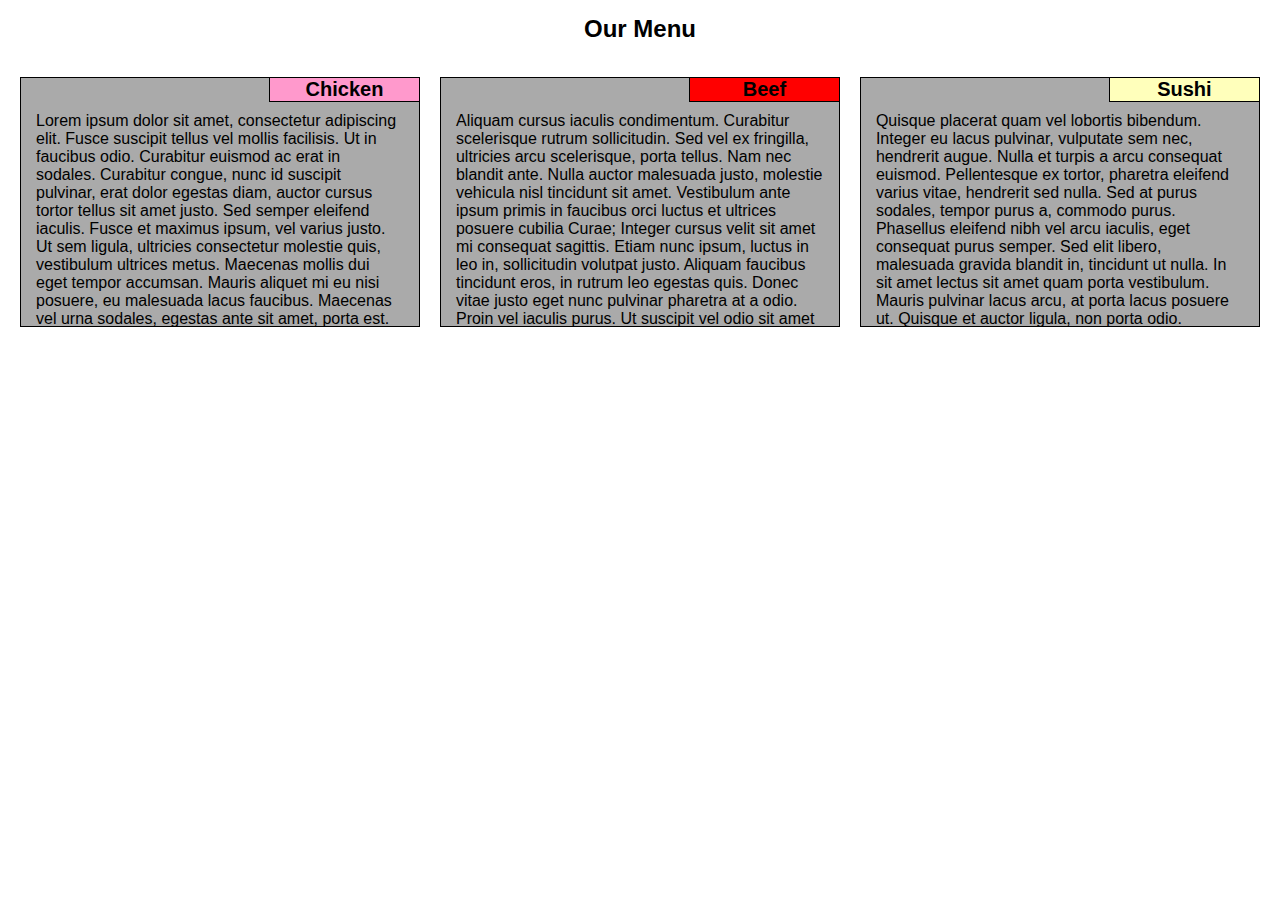
<file: 2 Intro to CSS3/index.html>
<!doctype html>
<html>
	<head>
		<meta charset="utf-8">
		<meta http-equiv="X-UA-Compatible" content="IE=edge">
		<meta name="viewport" content="width=device-width, initial-scale=1">
		<link rel="stylesheet" href="css/style.css">
		<title>Ruby on Rails Specialization Course 4: HTML, CSS, and Javascript for Web Developers - Assignment 2</title>
	</head>
	<body>
		<div class="container-fluid">
			<header>
				<h2>Our Menu</h2>
			</header>
			<div class="row">
			<div class="col-md-6 col-lg-4">
				<section>
					<header class="pink">Chicken</header>
					<article>Lorem ipsum dolor sit amet, consectetur adipiscing elit. Fusce suscipit tellus vel mollis facilisis. Ut in faucibus odio. Curabitur euismod ac erat in sodales. Curabitur congue, nunc id suscipit pulvinar, erat dolor egestas diam, auctor cursus tortor tellus sit amet justo. Sed semper eleifend iaculis. Fusce et maximus ipsum, vel varius justo. Ut sem ligula, ultricies consectetur molestie quis, vestibulum ultrices metus. Maecenas mollis dui eget tempor accumsan. Mauris aliquet mi eu nisi posuere, eu malesuada lacus faucibus. Maecenas vel urna sodales, egestas ante sit amet, porta est. Praesent auctor arcu quis nisl finibus vehicula eu vitae nunc. Vivamus ultrices ligula id lorem pellentesque laoreet. Proin eget mi velit.</article>
				</section>
			</div>
			<div class="col-md-6 col-lg-4">
				<section>
					<header class="red">Beef</header>
					<article>Aliquam cursus iaculis condimentum. Curabitur scelerisque rutrum sollicitudin. Sed vel ex fringilla, ultricies arcu scelerisque, porta tellus. Nam nec blandit ante. Nulla auctor malesuada justo, molestie vehicula nisl tincidunt sit amet. Vestibulum ante ipsum primis in faucibus orci luctus et ultrices posuere cubilia Curae; Integer cursus velit sit amet mi consequat sagittis. Etiam nunc ipsum, luctus in leo in, sollicitudin volutpat justo. Aliquam faucibus tincidunt eros, in rutrum leo egestas quis. Donec vitae justo eget nunc pulvinar pharetra at a odio. Proin vel iaculis purus. Ut suscipit vel odio sit amet porttitor. In cursus neque eu ante tempus consectetur.</article>
				</section>
			</div>
			<div class="col-md-12 col-lg-4">
				<section>
					<header class="beige">Sushi</header>
					<article>Quisque placerat quam vel lobortis bibendum. Integer eu lacus pulvinar, vulputate sem nec, hendrerit augue. Nulla et turpis a arcu consequat euismod. Pellentesque ex tortor, pharetra eleifend varius vitae, hendrerit sed nulla. Sed at purus sodales, tempor purus a, commodo purus. Phasellus eleifend nibh vel arcu iaculis, eget consequat purus semper. Sed elit libero, malesuada gravida blandit in, tincidunt ut nulla. In sit amet lectus sit amet quam porta vestibulum. Mauris pulvinar lacus arcu, at porta lacus posuere ut. Quisque et auctor ligula, non porta odio.</article>
				</section>
			</div>
			</div>
		</div>
	</body>
</html>
</file>
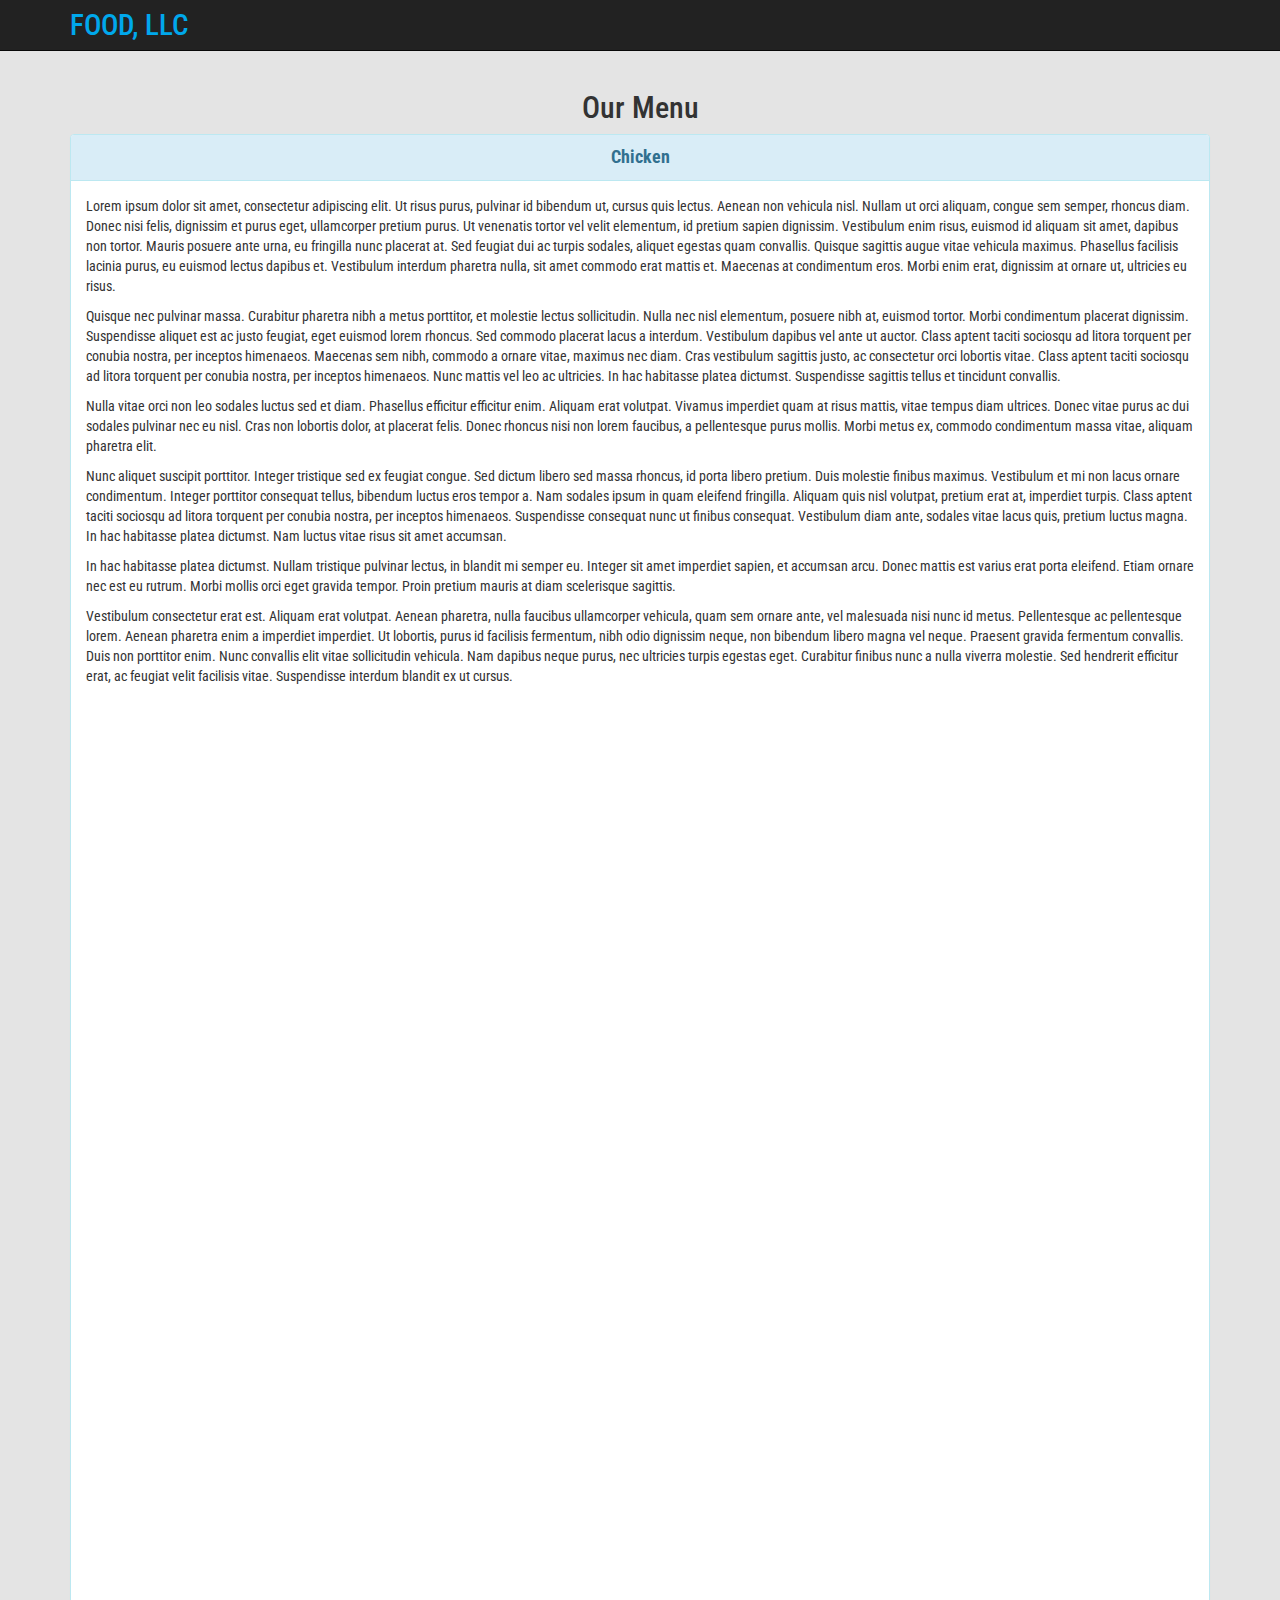
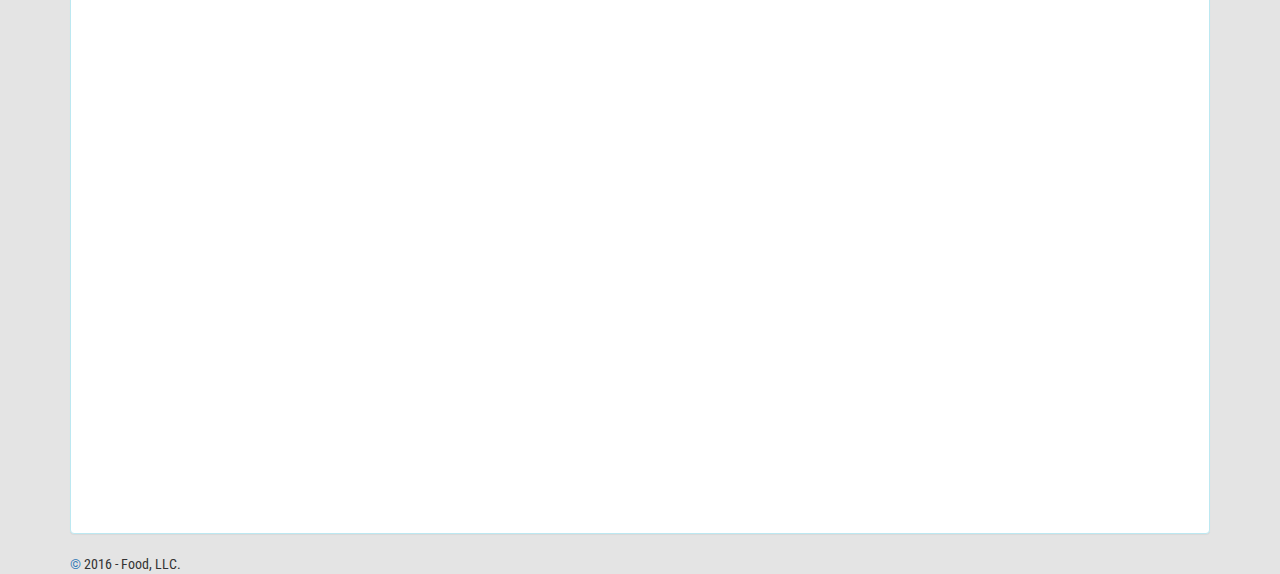
<file: 3 Coding the Static Site/index.html>
<!doctype html>
<html lang="en">
	<head>
		<meta charset="utf-8">
		<meta http-equiv="X-UA-Compatible" content="IE=edge">
		<meta name="viewport" content="width=device-width, initial-scale=1">
		<title>Ruby on Rails Specialization Course 4: HTML, CSS, and Javascript for Web Developers - Assignment 3</title>
		<link rel="stylesheet" href="css/bootstrap.min.css">
		<link rel="stylesheet" href="css/styles.css">
		<link href="https://fonts.googleapis.com/css?family=Roboto+Condensed" rel="stylesheet">
	</head>
	<body>
		<!-- Site navbar -->
		<nav id="site-nav" class="navbar navbar-inverse navbar-static-top">
			<div class="container">
				<header class="navbar-header">
					<div class="navbar-brand">
						<a href="index.html"><h1>Food, LLC</h1></a>
					</div>
					
					<!-- Collapsible menu button -->
					<button type="button" class="navbar-toggle collapsed" data-toggle="collapse" data-target="#navbar-collapsible" aria-expanded="false">
						<span class="sr-only">Toggle navigation</span>
						<span class="icon-bar"></span>
						<span class="icon-bar"></span>
						<span class="icon-bar"></span>
					</button>
				</header>
				
				<!-- Collapsible menu items -->
				<div class="collapse navbar-collapse" id="navbar-collapsible">
					<ul class="nav navbar-nav visible-xs text-center">
						<li><a href="index.html"><span class="glyphicon glyphicon-cutlery"></span>&nbsp;Chicken</a></li>
						<li><a href="beef.html"><span class="glyphicon glyphicon-fire"></span>&nbsp;Beef</a></li>
						<li><a href="sushi.html"><span class="glyphicon glyphicon-ice-lolly-tasted"></span>&nbsp;Sushi</a></li>
					</ul>
				</div>
				<!-- Collapsible menu ends -->
			</div>
		</nav>
		<!-- Site navbar ends -->
		
		<!-- Main content -->
		<div id="main-content" class="container">
			<!-- Page header -->
			<header class="text-center"><h2>Our Menu</h2></header>
			
			<!-- Grid row -->
			<div class="row">
				<!-- Would've used a jumbotron for this, but assignment calls for grid system. -->
				<div class="col-xs-12">
					<section class="panel panel-info">
						<header class="panel-heading text-center">Chicken</header>
						<article class="panel-body">
							<p>Lorem ipsum dolor sit amet, consectetur adipiscing elit. Ut risus purus, pulvinar id bibendum ut, cursus quis lectus. Aenean non vehicula nisl. Nullam ut orci aliquam, congue sem semper, rhoncus diam. Donec nisi felis, dignissim et purus eget, ullamcorper pretium purus. Ut venenatis tortor vel velit elementum, id pretium sapien dignissim. Vestibulum enim risus, euismod id aliquam sit amet, dapibus non tortor. Mauris posuere ante urna, eu fringilla nunc placerat at. Sed feugiat dui ac turpis sodales, aliquet egestas quam convallis. Quisque sagittis augue vitae vehicula maximus. Phasellus facilisis lacinia purus, eu euismod lectus dapibus et. Vestibulum interdum pharetra nulla, sit amet commodo erat mattis et. Maecenas at condimentum eros. Morbi enim erat, dignissim at ornare ut, ultricies eu risus.</p>
							<p>Quisque nec pulvinar massa. Curabitur pharetra nibh a metus porttitor, et molestie lectus sollicitudin. Nulla nec nisl elementum, posuere nibh at, euismod tortor. Morbi condimentum placerat dignissim. Suspendisse aliquet est ac justo feugiat, eget euismod lorem rhoncus. Sed commodo placerat lacus a interdum. Vestibulum dapibus vel ante ut auctor. Class aptent taciti sociosqu ad litora torquent per conubia nostra, per inceptos himenaeos. Maecenas sem nibh, commodo a ornare vitae, maximus nec diam. Cras vestibulum sagittis justo, ac consectetur orci lobortis vitae. Class aptent taciti sociosqu ad litora torquent per conubia nostra, per inceptos himenaeos. Nunc mattis vel leo ac ultricies. In hac habitasse platea dictumst. Suspendisse sagittis tellus et tincidunt convallis.</p>
							<p>Nulla vitae orci non leo sodales luctus sed et diam. Phasellus efficitur efficitur enim. Aliquam erat volutpat. Vivamus imperdiet quam at risus mattis, vitae tempus diam ultrices. Donec vitae purus ac dui sodales pulvinar nec eu nisl. Cras non lobortis dolor, at placerat felis. Donec rhoncus nisi non lorem faucibus, a pellentesque purus mollis. Morbi metus ex, commodo condimentum massa vitae, aliquam pharetra elit.</p>
							<p>Nunc aliquet suscipit porttitor. Integer tristique sed ex feugiat congue. Sed dictum libero sed massa rhoncus, id porta libero pretium. Duis molestie finibus maximus. Vestibulum et mi non lacus ornare condimentum. Integer porttitor consequat tellus, bibendum luctus eros tempor a. Nam sodales ipsum in quam eleifend fringilla. Aliquam quis nisl volutpat, pretium erat at, imperdiet turpis. Class aptent taciti sociosqu ad litora torquent per conubia nostra, per inceptos himenaeos. Suspendisse consequat nunc ut finibus consequat. Vestibulum diam ante, sodales vitae lacus quis, pretium luctus magna. In hac habitasse platea dictumst. Nam luctus vitae risus sit amet accumsan.</p>
							<p>In hac habitasse platea dictumst. Nullam tristique pulvinar lectus, in blandit mi semper eu. Integer sit amet imperdiet sapien, et accumsan arcu. Donec mattis est varius erat porta eleifend. Etiam ornare nec est eu rutrum. Morbi mollis orci eget gravida tempor. Proin pretium mauris at diam scelerisque sagittis.</p>
							<p>Vestibulum consectetur erat est. Aliquam erat volutpat. Aenean pharetra, nulla faucibus ullamcorper vehicula, quam sem ornare ante, vel malesuada nisi nunc id metus. Pellentesque ac pellentesque lorem. Aenean pharetra enim a imperdiet imperdiet. Ut lobortis, purus id facilisis fermentum, nibh odio dignissim neque, non bibendum libero magna vel neque. Praesent gravida fermentum convallis. Duis non porttitor enim. Nunc convallis elit vitae sollicitudin vehicula. Nam dapibus neque purus, nec ultricies turpis egestas eget. Curabitur finibus nunc a nulla viverra molestie. Sed hendrerit efficitur erat, ac feugiat velit facilisis vitae. Suspendisse interdum blandit ex ut cursus.</p>
						</article>
					</section>
				</div>
			</div>
		</div>		
		<!-- Main content ends -->
		
		<!-- Site footer -->
		<footer>
			<div class="container"><a href="extra/index.html">&copy;</a> 2016 - Food, LLC.</div>
		</footer>
		
		<!-- jQuery (Bootstrap JS plugins depend on it, so bootstrap.js must come after). -->
		<script src="js/jquery-1.11.3.min.js"></script>
		<script src="js/bootstrap.min.js"></script>
	</body>
</html>
</file>
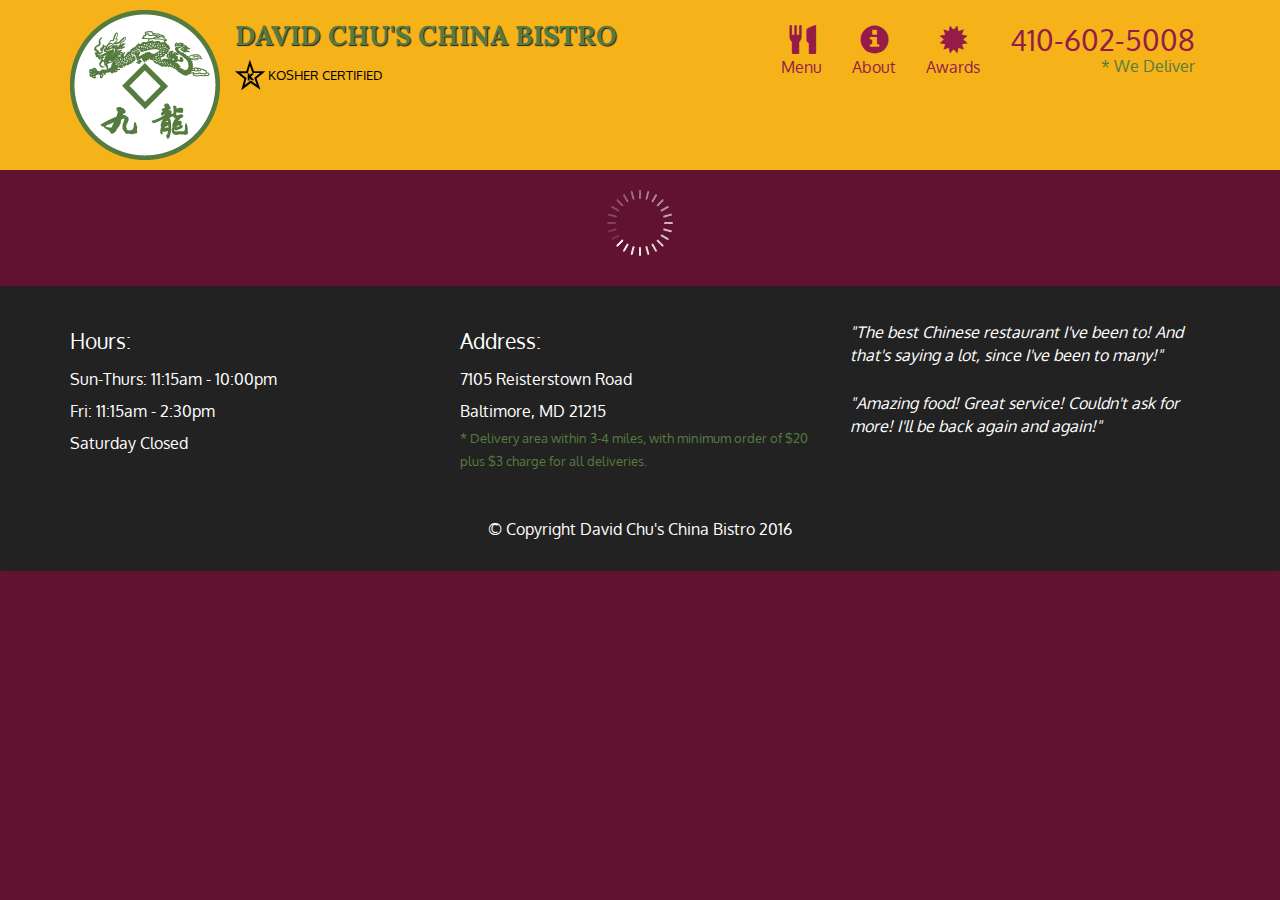
<file: 5 Using JS to Build Web Apps/index.html>
<!doctype html>
<html lang="en">
  <head>
    <meta charset="utf-8">
    <meta http-equiv="X-UA-Compatible" content="IE=edge">
    <meta name="viewport" content="width=device-width, initial-scale=1">
    <title>David Chu's China Bistro</title>
    <link rel="stylesheet" href="css/bootstrap.min.css">
    <link rel="stylesheet" href="css/styles.css">
    <link href='https://fonts.googleapis.com/css?family=Oxygen:400,300,700' rel='stylesheet' type='text/css'>
    <link href='https://fonts.googleapis.com/css?family=Lora' rel='stylesheet' type='text/css'>
  </head>
<body>
  <header>
    <nav id="header-nav" class="navbar navbar-default">
      <div class="container">
        <div class="navbar-header">
          <a href="index.html" class="pull-left visible-md visible-lg">
            <div id="logo-img" alt="Logo image"></div>
          </a>

          <div class="navbar-brand">
            <a href="index.html"><h1>David Chu's China Bistro</h1></a>
            <p>
              <img src="images/star-k-logo.png" alt="Kosher certification">
              <span>Kosher Certified</span>
            </p>
          </div>

          <button id="navbarToggle" type="button" class="navbar-toggle collapsed" data-toggle="collapse" data-target="#collapsable-nav" aria-expanded="false">
            <span class="sr-only">Toggle navigation</span>
            <span class="icon-bar"></span>
            <span class="icon-bar"></span>
            <span class="icon-bar"></span>
          </button>
        </div>
        
        <div id="collapsable-nav" class="collapse navbar-collapse">
           <ul id="nav-list" class="nav navbar-nav navbar-right">
            <li id="navHomeButton" class="visible-xs active">
              <a href="index.html">
                <span class="glyphicon glyphicon-home"></span> Home</a>
            </li>
            <li id="navMenuButton">
              <a href="#" onclick="$dc.loadMenuCategories();">
                <span class="glyphicon glyphicon-cutlery"></span><br class="hidden-xs"> Menu</a>
            </li>
            <li>
              <a href="#">
                <span class="glyphicon glyphicon-info-sign"></span><br class="hidden-xs"> About</a>
            </li>
            <li>
              <a href="#">
                <span class="glyphicon glyphicon-certificate"></span><br class="hidden-xs"> Awards</a>
            </li>
            <li id="phone" class="hidden-xs">
              <a href="tel:410-602-5008">
                <span>410-602-5008</span></a><div>* We Deliver</div>
            </li>
          </ul><!-- #nav-list -->
        </div><!-- .collapse .navbar-collapse -->
      </div><!-- .container -->
    </nav><!-- #header-nav -->
  </header>

  <div id="call-btn" class="visible-xs">
    <a class="btn" href="tel:410-602-5008">
    <span class="glyphicon glyphicon-earphone"></span>
    410-602-5008
    </a>
  </div>
  <div id="xs-deliver" class="text-center visible-xs">* We Deliver</div>

  <div id="main-content" class="container"></div>

  <footer class="panel-footer">
    <div class="container">
      <div class="row">
        <section id="hours" class="col-sm-4">
          <span>Hours:</span><br>
          Sun-Thurs: 11:15am - 10:00pm<br>
          Fri: 11:15am - 2:30pm<br>
          Saturday Closed
          <hr class="visible-xs">
        </section>
        <section id="address" class="col-sm-4">
          <span>Address:</span><br>
          7105 Reisterstown Road<br>
          Baltimore, MD 21215
          <p>* Delivery area within 3-4 miles, with minimum order of $20 plus $3 charge for all deliveries.</p>
          <hr class="visible-xs">
        </section>
        <section id="testimonials" class="col-sm-4">
          <p>"The best Chinese restaurant I've been to! And that's saying a lot, since I've been to many!"</p>
          <p>"Amazing food! Great service! Couldn't ask for more! I'll be back again and again!"</p>
        </section>
      </div>
      <div class="text-center">&copy; Copyright David Chu's China Bistro 2016</div>
    </div>
  </footer>

  <!-- jQuery (Bootstrap JS plugins depend on it) -->
  <script src="js/jquery-2.1.4.min.js"></script>
  <script src="js/bootstrap.min.js"></script>
  <script src="js/ajax-utils.js"></script>
  <script src="js/script.js"></script>
</body>
</html>
</file>
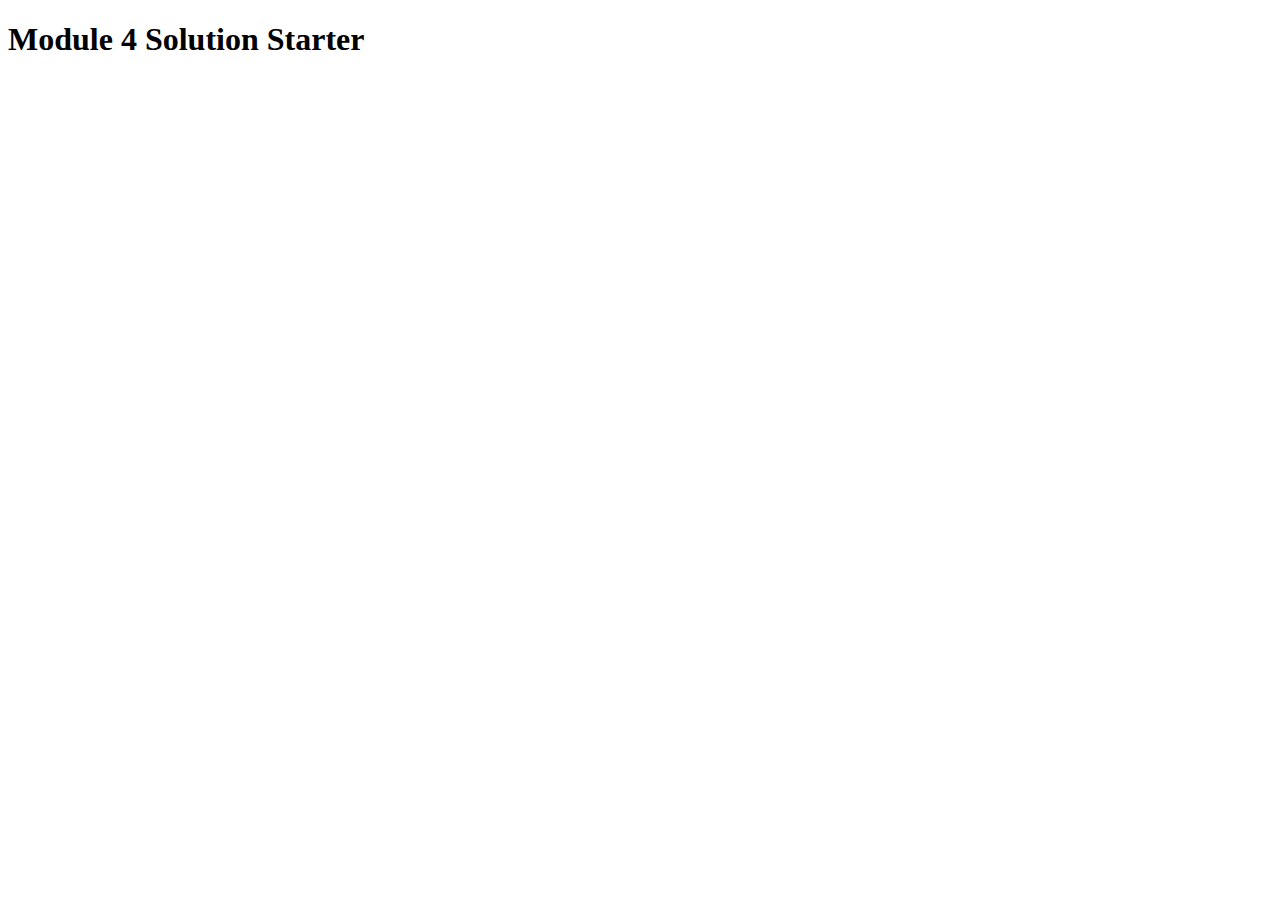
<file: 4 Intro to Javascript/starter_code/index.html>
<!DOCTYPE html>
<html>
<head>
  <meta charset="utf-8">
  <title>Module 4 Solution Starter</title>
  <script>
    var names = []; // DO NOT REMOVE
  </script>
  <script src="SpeakHello.js"></script>
  <script src="SpeakGoodBye.js"></script>
  <script src="script.js"></script>
</head>
<body>
  <h1>Module 4 Solution Starter</h1>
</body>
</html>
</file>
<file: 2 Intro to CSS3/css/style.css>
/********** Base styles **********/
* {
	box-sizing: border-box;
	margin: 0;
	padding: 0;
}

body {	
	font-family: Helvetica, sans-serif;
	padding-top: 15px;
}

h2 {
	width: auto;
	margin-left: auto;
	margin-right: auto;
	margin-bottom: 24px;
	text-align: center;
}

div.row > div {
	float: left;
}

section {
	margin: 10px;
	border: 1px solid #000000;
	background-color: #AAAAAA;
	height: 250px;
	overflow: hidden;
}

section > header {
	width: 150px;
	text-align: center;
	border-left: 1px solid #000000;	
	border-bottom: 1px solid #000000;
	float: right;
	margin-bottom: 10px;
	font-size: 1.25em;
	font-weight: bold;
}

article {
	clear: both;
	padding: 0 15px;
}

.container-fluid {
  padding-right: 10px;
  padding-left: 10px;
}

.pink {
	background-color: #FF99CC;
}

.red {
	background-color: #FF0000;
}

.beige {
	background-color: #FFFFBB
}

/* Simple Responsive Framework. */
.row {
	width: 100%;
}

/* Large devices only */
@media (min-width: 992px) {	
	.col-lg-1 {
		width: 8.33%;
	}
	
	.col-lg-2 {
		width: 16.66%;
	}
	
	.col-lg-3 {
		width: 25%;
	}
	
	.col-lg-4 {
		width: 33.33%;
	}
	
	.col-lg-5 {
		width: 41.66%;
	}
	
	.col-lg-6 {
		width: 50%;
	}
	
	.col-lg-7 {
		width: 58.33%;
	}
	
	.col-lg-8 {
		width: 66.66%;
	}
	
	.col-lg-9 {
		width: 74.99%;
	}
	
	.col-lg-10 {
		width: 83.33%;
	}
	
	.col-lg-11 {
		width: 91.66%;
	}
	
	.col-lg-12 {
		width: 100%;
	}
}

/* Medium devices only */
@media (min-width: 768px) and (max-width: 991px) {
	.col-md-1 {
		width: 8.33%;
	}
	
	.col-md-2 {
		width: 16.66%;
	}
	
	.col-md-3 {
		width: 25%;
	}
	
	.col-md-4 {
		width: 33.33%;
	}
	
	.col-md-5 {
		width: 41.66%;
	}
	
	.col-md-6 {
		width: 50%;
	}
	
	.col-md-7 {
		width: 58.33%;
	}
	
	.col-md-8 {
		width: 66.66%;
	}
	
	.col-md-9 {
		width: 74.99%;
	}
	
	.col-md-10 {
		width: 83.33%;
	}
	
	.col-md-11 {
		width: 91.66%;
	}
	
	.col-md-12 {
		width: 100%;
	}
}

/* Small devices only */
@media (max-width: 767px) {	
	body > div.container-fluid {
		padding-right: 20px;
		padding-left: 20px;
	}
}
</file>
<file: 3 Coding the Static Site/css/styles.css>
/* Generic/global styles */
body {
	font-family: 'Roboto Condensed', sans-serif;
	background-color: #e4e4e4;
}

/* Navbar styles */
#site-nav * {
	color: #00a8ec;
}

#site-nav h1 {
	font-size: 1.6em;
	margin: 0;
	padding: 0;
}

#site-nav div.navbar-brand a:hover, #site-nav div.navbar-brand a:focus {
	text-decoration: none;
}

#site-nav .navbar-brand {
	padding: 10px 15px;
	text-transform: uppercase;
}

#site-nav .navbar-nav li:hover {
	background-color: #bfbfbf;
}

/* Page header styles */
#main-content > header {
	margin: 0;
	padding: 0;
}

/* Generic styling */
.panel {
	height: 2000px;
}

.panel-heading {
	font-size: 1.25em;
	font-weight: bold;
}
</file>
<file: 5 Using JS to Build Web Apps/css/styles.css>
body {
  font-size: 16px;
  color: #fff;
  background-color: #61122f;
  font-family: 'Oxygen', sans-serif;
}

/** HEADER **/
#header-nav {
  background-color: #f6b319;
  border-radius: 0;
  border: 0;
}

#logo-img {
  background: url('../images/restaurant-logo_large.png') no-repeat;
  width: 150px;
  height: 150px;
  margin: 10px 15px 10px 0;
}

.navbar-brand {
  padding-top: 25px;
}
.navbar-brand h1 { /* Restaurant name */
  font-family: 'Lora', serif;
  color: #557c3e;
  font-size: 1.5em;
  text-transform: uppercase;
  font-weight: bold;
  text-shadow: 1px 1px 1px #222;
  margin-top: 0;
  margin-bottom: 0;
  line-height: .75;
}
.navbar-brand a:hover, .navbar-brand a:focus {
  text-decoration: none;
}
.navbar-brand p { /* Kosher cert */
  color: #000;
  text-transform: uppercase;
  font-size: .7em;
  margin-top: 15px;
}
.navbar-brand p span { /* Star-K */
  vertical-align: middle;
}

#nav-list {
  margin-top: 10px;
}
#nav-list a {
  color: #951C49;
  text-align: center;
}
#nav-list a:hover {
  background: #E7E7E7;
}
#nav-list a span {
  font-size: 1.8em;
}

#phone {
  margin-top: 5px;
}
#phone a { /* Phone number */
  text-align: right;
  padding-bottom: 0;
}
#phone div { /* We Deliver */
  color: #557c3e;
  text-align: right;
  padding-right: 15px;
}

.navbar-header button.navbar-toggle, .navbar-header .icon-bar {
  border: 1px solid #61122f;
}
.navbar-header button.navbar-toggle {
  clear: both;
  margin-top: -30px;
}
/* END HEADER */

/* FOOTER */
.panel-footer {
  margin-top: 30px;
  padding-top: 35px;
  padding-bottom: 30px;
  background-color: #222;
  border-top: 0;
}
.panel-footer div.row {
  margin-bottom: 35px;
}
#hours, #address {
  line-height: 2;
}
#hours > span, #address > span {
  font-size: 1.3em;
}
#address p {
  color: #557c3e;
  font-size: .8em;
  line-height: 1.8;
}
#testimonials {
  font-style: italic;
}
#testimonials p:nth-child(2) {
  margin-top: 25px;
}
/* END FOOTER */



/* HOME PAGE */
.container .jumbotron {
  box-shadow: 0 0 50px #3F0C1F;
  border: 2px solid #3F0C1F;
}

#menu-tile, #specials-tile, #map-tile {
  height: 250px;
  width: 100%;
  margin-bottom: 15px;
  position: relative;
  border: 2px solid #3F0C1F;
  overflow: hidden;
}
#menu-tile:hover, #specials-tile:hover, #map-tile:hover {
  box-shadow: 0 1px 5px 1px #cccccc;
}
#menu-tile {
  background: url('../images/menu-tile.jpg') no-repeat;
  background-position: center;
}
#specials-tile {
  background: url('../images/specials-tile.jpg') no-repeat;
  background-position: center;
}
#menu-tile span, #specials-tile span, #map-tile span {
  position: absolute;
  bottom: 0;
  right: 0;
  width: 100%;
  text-align: center;
  font-size: 1.6em;
  text-transform: uppercase;
  background-color: #000;
  color: #fff;
  opacity: .8;
}
/* END HOME PAGE */

/* MENU CATEGORIES PAGE */
.category-tile { 
  position: relative;
  border: 2px solid #3F0C1F;
  overflow: hidden;
  width: 200px;
  height: 200px;
  margin: 0 auto 15px;
}
.category-tile span {
  position: absolute;
  bottom: 0;
  right: 0;
  width: 100%;
  text-align: center;
  font-size: 1.2em;
  text-transform: uppercase;
  background-color: #000;
  color: #fff;
  opacity: .8;
}
.category-tile:hover {
  box-shadow: 0 1px 5px 1px #cccccc;
}

#menu-categories-title + div {
  margin-bottom: 50px;
}
/* END MENU CATEGORIES PAGE */

/* SINGLE CATEGORY PAGE */
.menu-item-tile {
  margin-bottom: 25px;
}
.menu-item-tile hr {
  width: 80%;
}
.menu-item-tile .menu-item-price {
  font-size: 1.1em;
  text-align: right;
  margin-top: -15px;
  margin-right: -15px;
}
.menu-item-tile .menu-item-price span {
  font-size: .6em;
}
.menu-item-photo {
  position: relative;
  border: 2px solid #3F0C1F; 
  overflow: hidden;
  padding: 0;
  margin-right: -15px;
  margin-left: auto;
  margin-bottom: 20px;
  max-width: 250px;
}
.menu-item-photo div {
  position: absolute;
  bottom: 0;
  right: 0;
  width: 80px;
  background-color: #557c3e;
  text-align: center;
}
.menu-item-description {
  padding-right: 30px;
}
h3.menu-item-title {
  margin: 0 0 10px;
}
.menu-item-details {
  font-size: .9em;
  font-style: italic;
}
/* END SINGLE CATEGORY PAGE */


/********** Large devices only **********/
@media (min-width: 1200px) {
  .container .jumbotron {
    background: url('../images/jumbotron_1200.jpg') no-repeat;
    height: 675px;
  }
}

/********** Medium devices only **********/
@media (min-width: 992px) and (max-width: 1199px) {
  /* Header */
  #logo-img {
    background: url('../images/restaurant-logo_medium.png') no-repeat;
    width: 100px;
    height: 100px;
    margin: 5px 5px 5px 0;
  }
  /* End Header */

  /* Home Page */
  .container .jumbotron {
    background: url('../images/jumbotron_992.jpg') no-repeat;
    height: 558px;
  }
  /* End Home Page */
}

/********** Small devices only **********/
@media (min-width: 768px) and (max-width: 991px) {
  /* Home Page */
  .container .jumbotron {
    background: url('../images/jumbotron_768.jpg') no-repeat;
    height: 432px;
  }
  /* End Home Page */
}

/********** Extra small devices only **********/
@media (max-width: 767px) {
  /* Header */
  .navbar-brand {
    padding-top: 10px;
    height: 80px;
  }
  .navbar-brand h1 { /* Restaurant name */
    padding-top: 10px;
    font-size: 5vw; /* 1vw = 1% of viewport width */
  }
  .navbar-brand p { /* Kosher cert */
    font-size: .6em;
    margin-top: 12px;
  }
  .navbar-brand p img { /* Star-K */
    height: 20px;
  }

  #collapsable-nav a { /* Collapsed nav menu text */
    font-size: 1.2em;
  }
  #collapsable-nav a span { /* Collapsed nav menu glyph */
    font-size: 1em;
    margin-right: 5px;
  }

  #call-btn > a {
    font-size: 1.5em;
    display: block;
    margin: 0 20px;
    padding: 10px;
    border: 2px solid #fff;
    background-color: #f6b319;
    color: #951c49;
  }
  #xs-deliver {
    margin-top: 5px;
    font-size: .7em;
    letter-spacing: .1em;
    text-transform: uppercase;
  }
  /* End Header */

  /* Footer */
  .panel-footer section {
    margin-bottom: 30px;
    text-align: center;
  }
  .panel-footer section:nth-child(3) {
    margin-bottom: 0; /* margin already exists on the whole row */
  }
  .panel-footer section hr {
    width: 50%;
  }
  /* End Footer */

  /* Home Page */
  .container .jumbotron {
    margin-top: 30px;
    padding: 0;
  }
  #menu-tile, #specials-tile {
    width: 360px;
    margin: 0 auto 15px;
  }

  .menu-item-photo {
    margin-right: auto;
  }
  .menu-item-tile .menu-item-price {
    text-align: center;
  }
  .menu-item-description {
    text-align: center;;
  }
}


/********** Super extra small devices Only :-) (e.g., iPhone 4) **********/
@media (max-width: 479px) {
  /* Header */
  .navbar-brand h1 { /* Restaurant name */
    padding-top: 5px;
    font-size: 6vw;
  }
  /* End Header */
  
  /* Home page */
  #menu-tile, #specials-tile {
    width: 280px;
    margin: 0 auto 15px;
  }

  .col-xxs-12 {
    position: relative;
    min-height: 1px;
    padding-right: 15px;
    padding-left: 15px;
    float: left;
    width: 100%;
  }
}
</file>
